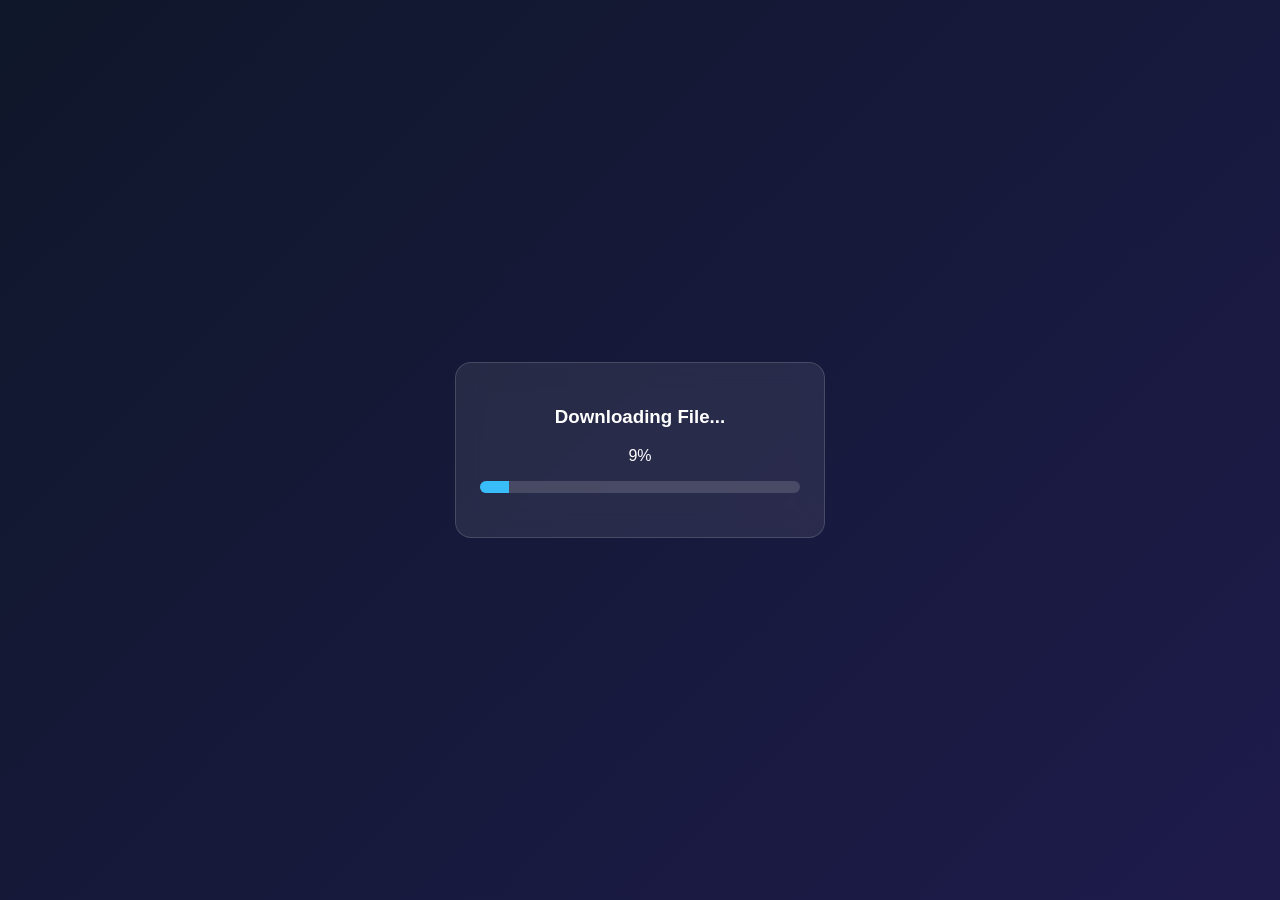
<file: Downloader/index.html>
<!DOCTYPE html>
<html lang="en">
<head>
  <meta charset="UTF-8" />
  <meta name="viewport" content="width=device-width, initial-scale=1.0" />
  <title>JS Progress Bar</title>
  <link rel="stylesheet" href="style.css" />
</head>
<body>

  <div class="glass-box">
    <h3>Downloading File...</h3>

    
    <p id="percentText">0%</p>

   
    <div class="bar-track">
      <div class="bar-fill" id="progressBar"></div>
    </div>

    <script src="script.js"></script>
  </div>

  
</body>
</html>
</file>
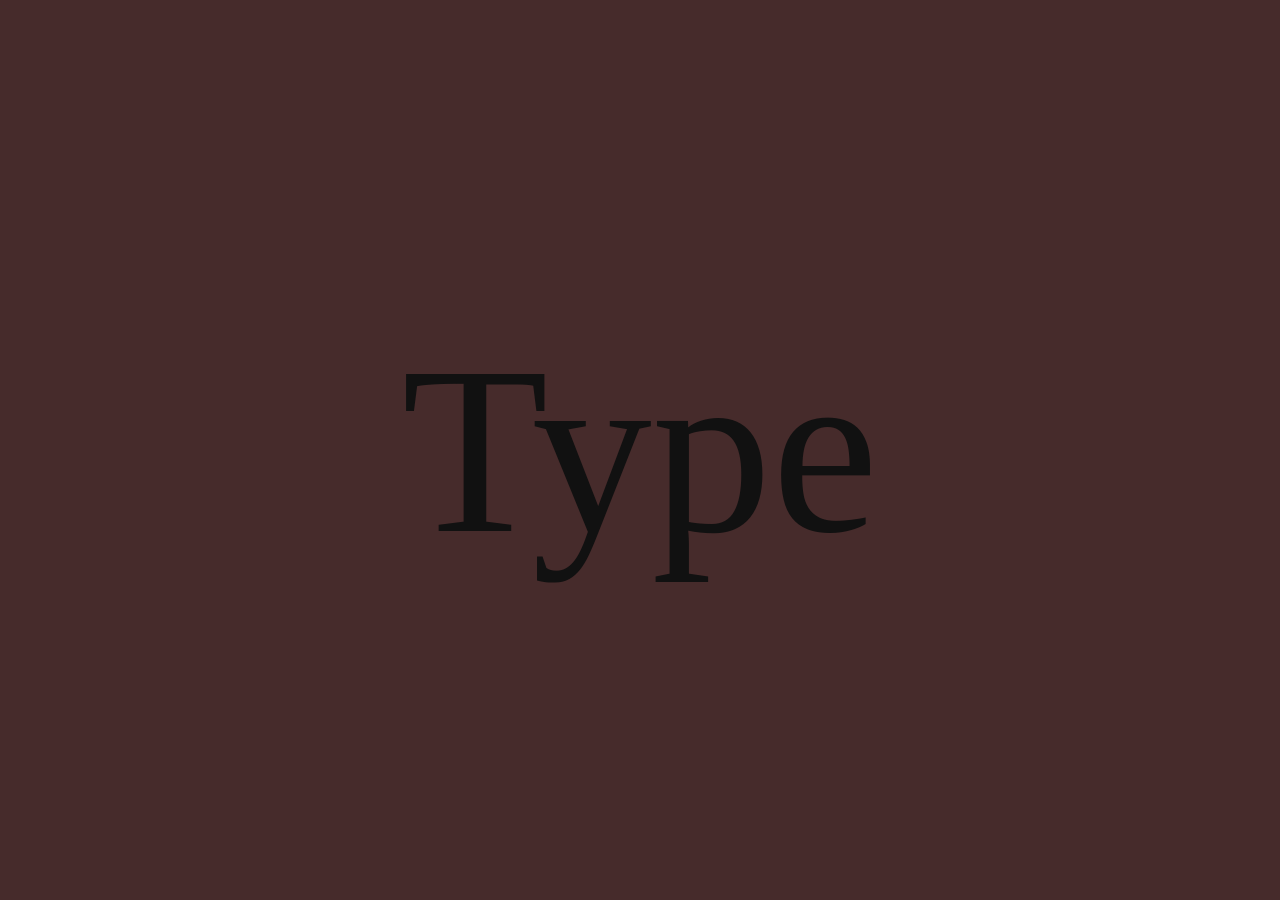
<file: keylogger/index.html>
<!DOCTYPE html>
<html lang="en">
<head>
    <meta charset="UTF-8">
    <meta name="viewport" content="width=device-width, initial-scale=1.0">
    <title>Document</title>
    <style> 
        *{
            margin: 0;
            padding: 0;
            box-sizing: border-box;
            font-family: "Gilroy";

        } /*univeralselector */
        html,body{
            width: 100%;
            height: 100%;
        
        }
        #main{
            height: 100%;
            width: 100%;
            display: flex;
            justify-content: center;
            align-items: center;
            background-color: #462b2b;

        }
        h1{
            color: #111;
            font-size: 15em;
            font-weight: 100;
        }
    </style>

</head>
<body>
   <div id="main">
    <h1>Type</h1>
   </div>
    
    
</body>
<script src="scripts.js"></script>
</html>
</file>
<file: Downloader/style.css>
body {
  background: linear-gradient(135deg, #0f172a, #1e1b4b);
  color: white;
  font-family: sans-serif;
  display: flex;
  justify-content: center;
  align-items: center;
  height: 100vh;
  margin: 0;
}


.glass-box {
  background: rgba(255, 255, 255, 0.08);
  backdrop-filter: blur(12px);
  border: 1px solid rgba(255, 255, 255, 0.15);
  padding: 24px;
  border-radius: 16px;
  width: 320px;
  text-align: center;
}


.bar-track {
  width: 100%;
  height: 12px;
  background: rgba(255, 255, 255, 0.15);
  border-radius: 10px;
  overflow: hidden;
  margin: 15px 0 20px 0;
}


.bar-fill {
  width: 0%;
  height: 100%;
  background: #38bdf8;
  transition: width 0.2s ease; 
}


button {
  padding: 8px 14px;
  border: none;
  border-radius: 6px;
  background: rgba(255, 255, 255, 0.15);
  color: white;
  cursor: pointer;
}

button:hover {
  background: #38bdf8;
  color: #0f172a;
}
</file>
